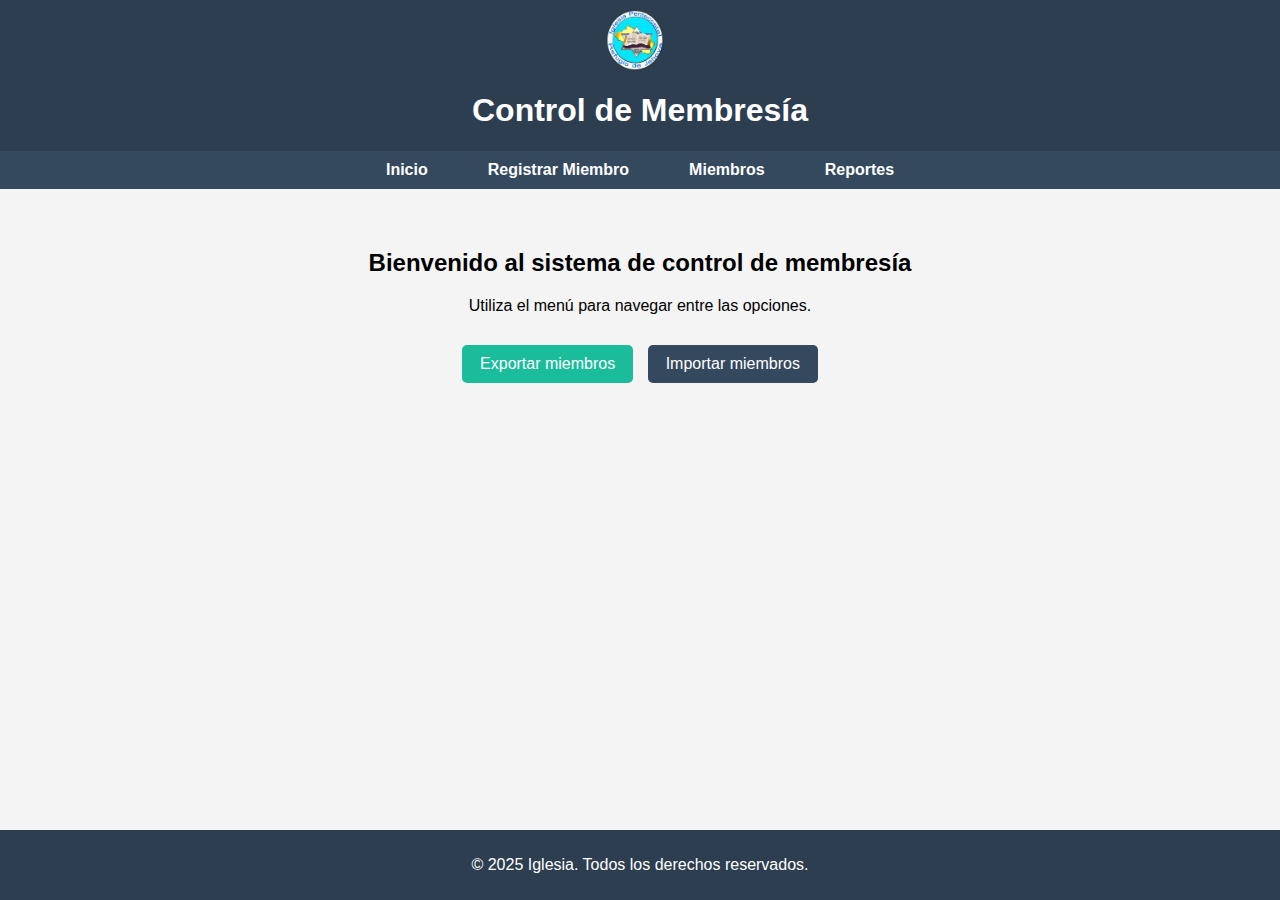
<file: index.html>
<!DOCTYPE html>
<html lang="es">
<head>
    <meta charset="UTF-8">
    <meta name="viewport" content="width=device-width, initial-scale=1.0">
    <title>Control de Membresía - Iglesia</title>
    <link rel="stylesheet" href="styles.css">
</head>
<body>
    <header>
        <img src="logo/logo Iglesia.png" alt="Logo Iglesia" class="logo">
        <h1>Control de Membresía</h1>
        <nav>
            <ul class="menu">
                <li><a href="index.html">Inicio</a></li>
                <li><a href="registrar.html">Registrar Miembro</a></li>
                <li><a href="miembros.html">Miembros</a></li>
                <li><a href="reportes.html">Reportes</a></li>
            </ul>
        </nav>
    </header>
    <main>
        <section>
            <h2>Bienvenido al sistema de control de membresía</h2>
            <p>Utiliza el menú para navegar entre las opciones.</p>
            <div style="margin: 30px 0;">
                <button onclick="exportarMiembros()" style="padding:10px 18px;background:#1abc9c;color:#fff;border:none;border-radius:5px;cursor:pointer;font-size:16px;">Exportar miembros</button>
                <input type="file" id="importarArchivo" accept="application/json" style="display:none;">
                <button onclick="document.getElementById('importarArchivo').click()" style="padding:10px 18px;background:#34495e;color:#fff;border:none;border-radius:5px;cursor:pointer;font-size:16px;margin-left:10px;">Importar miembros</button>
            </div>
        </section>
    </main>
    <script>
    function exportarMiembros() {
        const miembros = localStorage.getItem('miembros') || '[]';
        const blob = new Blob([miembros], {type: 'application/json'});
        const url = URL.createObjectURL(blob);
        const a = document.createElement('a');
        a.href = url;
        a.download = 'miembros_backup.json';
        document.body.appendChild(a);
        a.click();
        document.body.removeChild(a);
        URL.revokeObjectURL(url);
    }
    document.getElementById('importarArchivo').addEventListener('change', function(e) {
        const file = e.target.files[0];
        if (!file) return;
        if (!file.name.endsWith('.json')) {
            alert('El archivo debe ser formato .json');
            return;
        }
        const reader = new FileReader();
        reader.onload = function(ev) {
            try {
                const datos = JSON.parse(ev.target.result);
                if (Array.isArray(datos) && datos.every(m => typeof m === 'object' && m !== null && (m.hasOwnProperty('nombre_nino') || m.hasOwnProperty('nombre_joven') || m.hasOwnProperty('nombre_adulto')))) {
                    // Obtener los miembros actuales
                    const actuales = JSON.parse(localStorage.getItem('miembros') || '[]');
                    // Unir y evitar duplicados exactos
                    const todos = [...actuales];
                    datos.forEach(nuevo => {
                        if (!todos.some(m => JSON.stringify(m) === JSON.stringify(nuevo))) {
                            todos.push(nuevo);
                        }
                    });
                    localStorage.setItem('miembros', JSON.stringify(todos));
                    alert('¡Miembros importados y combinados correctamente! Se han agregado ' + (todos.length - actuales.length) + ' nuevos miembros.');
                } else {
                    alert('El archivo no tiene el formato correcto de miembros.');
                }
            } catch {
                alert('El archivo no es válido.');
            }
        };
        reader.readAsText(file);
    });
    </script>
    <footer>
        <p>&copy; 2025 Iglesia. Todos los derechos reservados.</p>
    </footer>
</body>
</html>
</file>
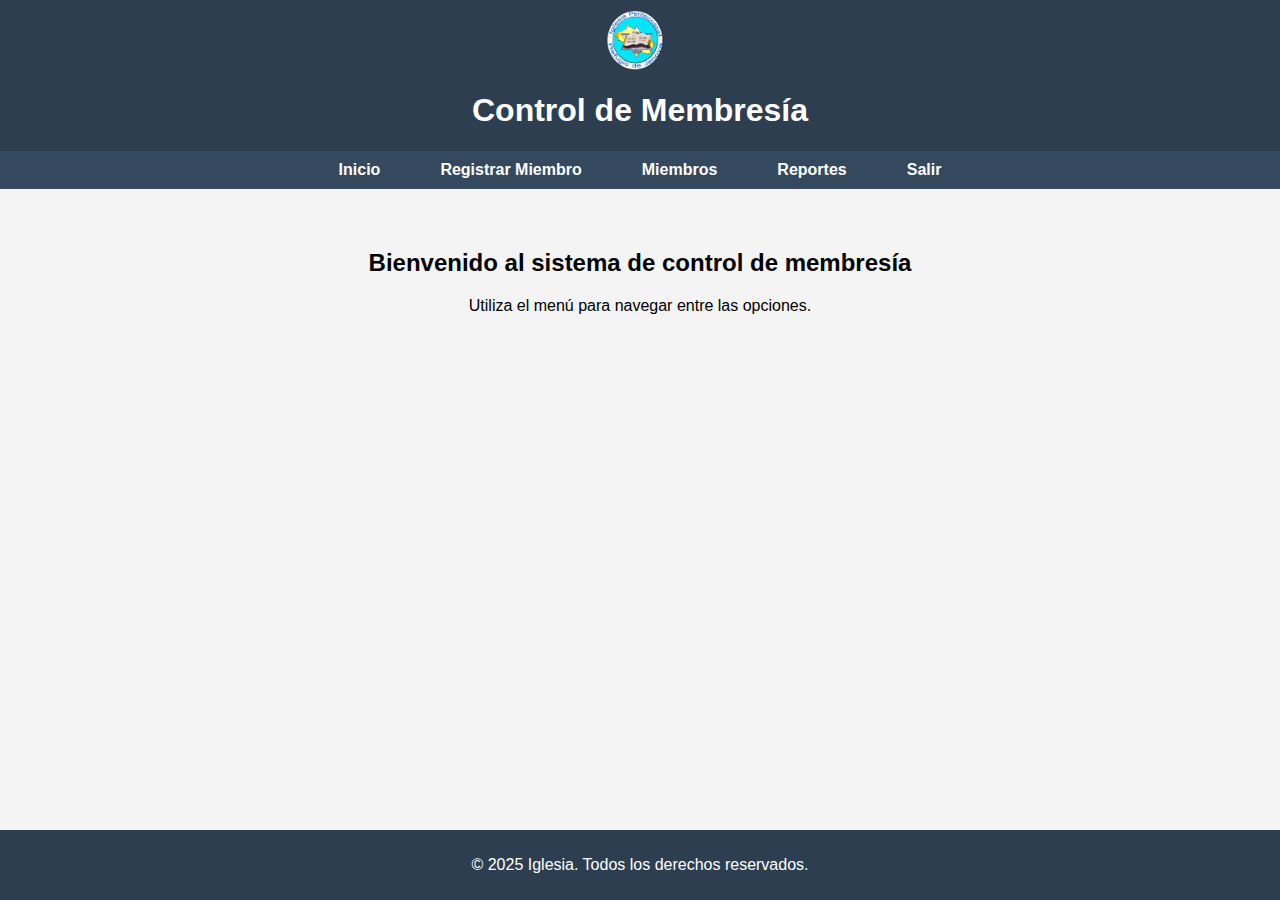
<file: inicio.html>
<!DOCTYPE html>
<html lang="es">
<head>
    <meta charset="UTF-8">
    <meta name="viewport" content="width=device-width, initial-scale=1.0">
    <title>Inicio - Control de Membresía</title>
    <link rel="stylesheet" href="styles.css">
</head>
<body>
    <header>
        <img src="logo/logo Iglesia.png" alt="Logo Iglesia" class="logo">
        <h1>Control de Membresía</h1>
        <nav>
            <ul class="menu">
                <li><a href="inicio.html">Inicio</a></li>
                <li><a href="registrar.html">Registrar Miembro</a></li>
                <li><a href="miembros.html">Miembros</a></li>
                <li><a href="reportes.html">Reportes</a></li>
                <li><a href="salir.html">Salir</a></li>
            </ul>
        </nav>
    </header>
    <main>
        <section>
            <h2>Bienvenido al sistema de control de membresía</h2>
            <p>Utiliza el menú para navegar entre las opciones.</p>
        </section>
    </main>
    <footer>
        <p>&copy; 2025 Iglesia. Todos los derechos reservados.</p>
    </footer>
</body>
</html>
</file>
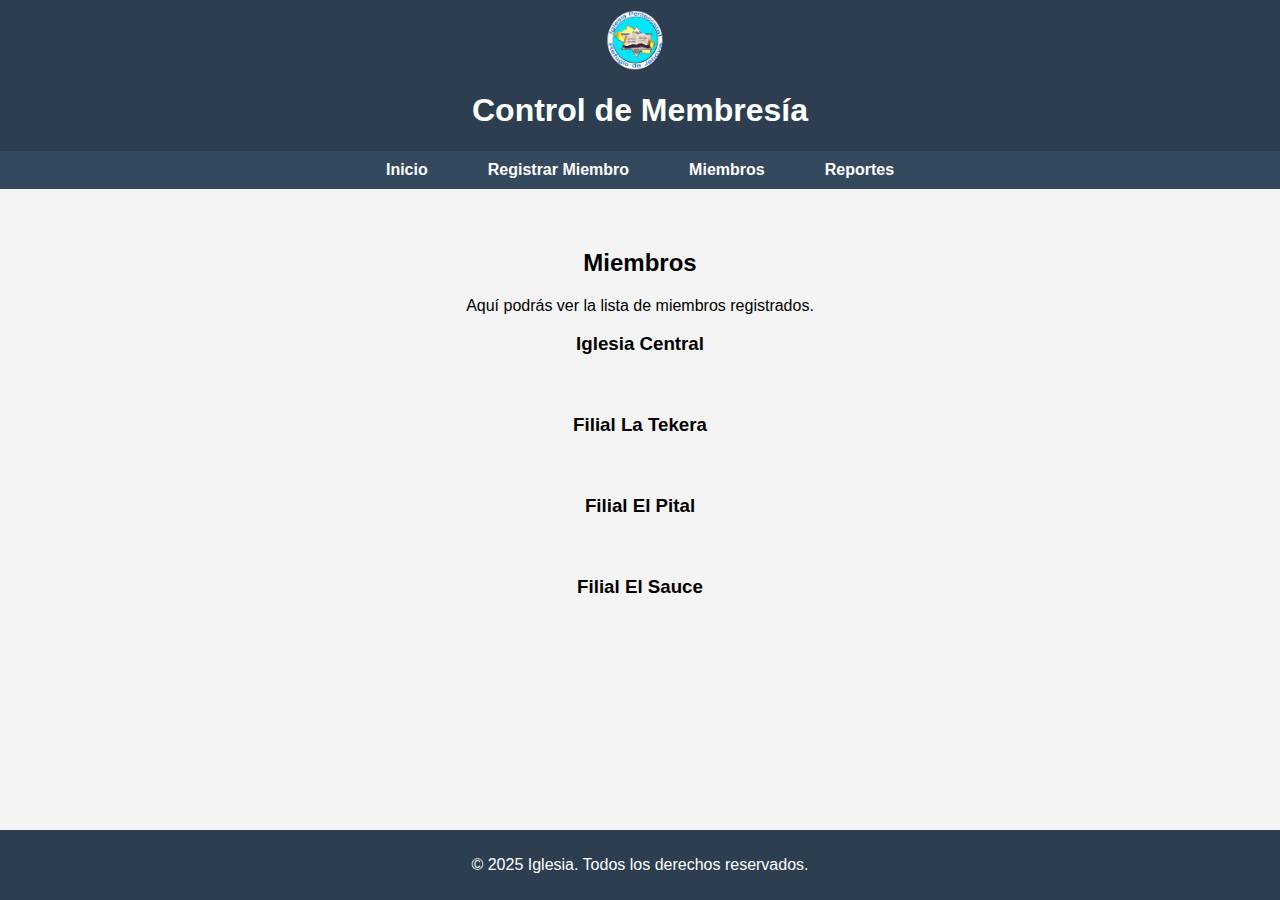
<file: miembros.html>
<!DOCTYPE html>
<html lang="es">
<head>
    <meta charset="UTF-8">
    <meta name="viewport" content="width=device-width, initial-scale=1.0">
    <title>Miembros</title>
    <link rel="stylesheet" href="styles.css">
    <style>
        .card-list {
    display: flex;
    flex-wrap: wrap;
    gap: 24px;
    margin-bottom: 40px;
}
.card-miembro {
    background: #fff;
    border-radius: 10px;
    box-shadow: 0 2px 8px rgba(0,0,0,0.08);
    padding: 20px 18px 16px 18px;
    width: 270px;
    display: flex;
    flex-direction: column;
    align-items: center;
    transition: box-shadow 0.2s;
    position: relative;
}
.card-miembro:hover {
    box-shadow: 0 4px 16px rgba(26,188,156,0.15);
}
.card-miembro img {
    width: 90px;
    height: 90px;
    object-fit: cover;
    border-radius: 50%;
    margin-bottom: 12px;
    border: 2px solid #1abc9c;
    background: #f4f4f4;
}
.card-miembro .nombre {
    font-size: 1.1em;
    font-weight: bold;
    color: #2c3e50;
    margin-bottom: 4px;
    text-align: center;
}
.card-miembro .detalle {
    font-size: 0.98em;
    color: #555;
    margin-bottom: 2px;
    text-align: center;
}
.card-miembro .iglesia {
    font-size: 0.95em;
    color: #1abc9c;
    margin-bottom: 6px;
    text-align: center;
}
@media (max-width: 800px) {
    .card-list { flex-direction: column; align-items: center; }
    .card-miembro { width: 95%; }
}
    </style>
</head>
<body>
    <header>
        <img src="logo/logo Iglesia.png" alt="Logo Iglesia" class="logo">
        <h1>Control de Membresía</h1>
        <nav>
            <ul class="menu">
                <li><a href="index.html">Inicio</a></li>
                <li><a href="registrar.html">Registrar Miembro</a></li>
                <li><a href="miembros.html">Miembros</a></li>
                <li><a href="reportes.html">Reportes</a></li>
            </ul>
        </nav>
    </header>
    <main>
        <section>
            <h2>Miembros</h2>
            <p>Aquí podrás ver la lista de miembros registrados.</p>
            <h3>Iglesia Central</h3>
            <div class="card-list" id="central"></div>
            <h3>Filial La Tekera</h3>
            <div class="card-list" id="tekera"></div>
            <h3>Filial El Pital</h3>
            <div class="card-list" id="pital"></div>
            <h3>Filial El Sauce</h3>
            <div class="card-list" id="sauce"></div>
        </section>
    </main>
    <footer>
        <p>&copy; 2025 Iglesia. Todos los derechos reservados.</p>
    </footer>
    <script>
function obtenerMiembros() {
    return JSON.parse(localStorage.getItem('miembros') || '[]');
}
function renderizarMiembros() {
    const miembros = obtenerMiembros();
    const iglesias = { central: [], tekera: [], pital: [], sauce: [] };
    miembros.forEach((m, idx) => {
        if (iglesias[m.iglesia]) iglesias[m.iglesia].push({ ...m, _idx: idx });
    });
    Object.keys(iglesias).forEach(key => {
        const contenedor = document.getElementById(key);
        if (!contenedor) return;
        contenedor.innerHTML = '';
        iglesias[key].forEach(miembro => {
            let nombre = miembro.nombre_nino || miembro.nombre_joven || miembro.nombre_adulto || '';
            let sexo = miembro.sexo_nino || miembro.sexo_joven || miembro.sexo_adulto || '';
            let edad = miembro.edad_nino || miembro.edad_joven || miembro.edad_adulto || '';
            let estado = miembro.estado_civil_adulto || '';
            let iglesia = key === 'central' ? 'Iglesia Central' : key === 'tekera' ? 'Filial La Tekera' : key === 'pital' ? 'Filial El Pital' : 'Filial El Sauce';
            let foto = miembro.foto_base64 || '';
            let imgTag = foto ? `<img src="${foto}" alt="Foto" ondblclick="editarMiembro(${miembro._idx})">` : '<img src="logo/logo Iglesia.png" alt="Foto" ondblclick="editarMiembro(' + miembro._idx + ')">';
            let fechaNac = miembro.fecha_nacimiento_nino || miembro.fecha_nacimiento_joven || miembro.fecha_nacimiento_adulto || '';
            let dui = miembro.dui_joven || miembro.dui_adulto || '';
            let telefono = miembro.telefono_joven || '';
            let padre = miembro.padre_nino || miembro.padre_joven || '';
            let madre = miembro.madre_nino || miembro.madre_joven || '';
            let conyugue = miembro.nombre_conyugue || '';
            let acompanado = miembro.nombre_acompanado || '';
            let tieneHijos = miembro.tiene_hijos || '';
            let cantidadHijos = miembro.cantidad_hijos || '';
            let hijos = '';
            if (cantidadHijos && parseInt(cantidadHijos) > 0) {
                for (let i = 1; i <= cantidadHijos; i++) {
                    hijos += `<li>${miembro['nombre_hijo_' + i]}</li>`;
                }
            }
            contenedor.innerHTML += `
                <div class="card-miembro">
                    ${imgTag}
                    <div class="nombre">${nombre}</div>
                    <div class="detalle">Sexo: ${sexo}</div>
                    <div class="detalle">Fecha Nac.: ${fechaNac}</div>
                    <div class="detalle">Edad: ${edad}</div>
                    <div class="detalle">Iglesia: ${iglesia}</div>
                    ${dui ? `<div class="detalle">DUI: ${dui}</div>` : ''}
                    ${telefono ? `<div class="detalle">Teléfono: ${telefono}</div>` : ''}
                    ${padre ? `<div class="detalle">Padre: ${padre}</div>` : ''}
                    ${madre ? `<div class="detalle">Madre: ${madre}</div>` : ''}
                    ${estado ? `<div class="detalle">Estado Civil: ${estado}</div>` : ''}
                    ${conyugue ? `<div class="detalle">Cónyuge: ${conyugue}</div>` : ''}
                    ${acompanado ? `<div class="detalle">Acompañado(a): ${acompanado}</div>` : ''}
                    ${tieneHijos === 'si' ? `<div class="detalle">Hijos:<ul style='margin:0 0 0 15px;padding:0;'>${hijos}</ul></div>` : ''}
                </div>
            `;
        });
    });
}

function editarMiembro(idx) {
    const miembros = obtenerMiembros();
    const miembro = miembros[idx];
    if (!miembro) return;
    // Guardar el índice a editar
    localStorage.setItem('editar_miembro_idx', idx);
    // Redirigir a la página de registro con los datos cargados
    window.location.href = 'registrar.html?editar=1';
}

document.addEventListener('DOMContentLoaded', renderizarMiembros);
    </script>
</body>
</html>
</file>
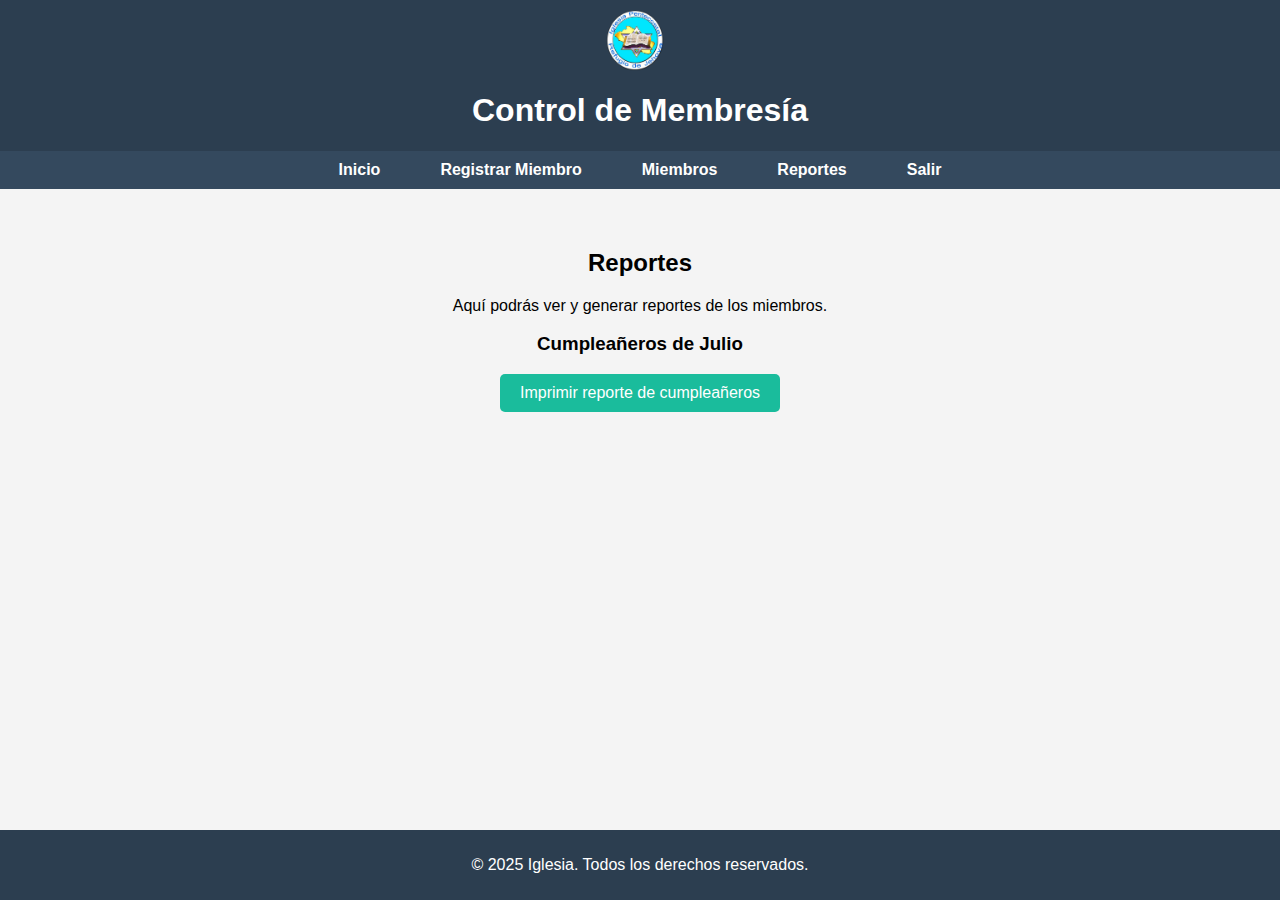
<file: reportes.html>
<!DOCTYPE html>
<html lang="es">
<head>
    <meta charset="UTF-8">
    <meta name="viewport" content="width=device-width, initial-scale=1.0">
    <title>Reportes</title>
    <link rel="stylesheet" href="styles.css">
    <style>
    .card-list-cumple {
        display: flex;
        flex-wrap: wrap;
        gap: 32px;
        margin-bottom: 40px;
    }
    .card-cumple {
        background: #fff;
        border-radius: 12px;
        box-shadow: 0 2px 12px rgba(0,0,0,0.10);
        padding: 28px 24px 22px 24px;
        width: 370px;
        min-height: 340px;
        display: flex;
        flex-direction: column;
        align-items: center;
        transition: box-shadow 0.2s;
        position: relative;
    }
    .card-cumple:hover {
        box-shadow: 0 6px 20px rgba(26,188,156,0.18);
    }
    .card-cumple img {
        width: 120px;
        height: 120px;
        object-fit: cover;
        border-radius: 50%;
        margin-bottom: 16px;
        border: 3px solid #1abc9c;
        background: #f4f4f4;
    }
    .card-cumple .nombre {
        font-size: 1.25em;
        font-weight: bold;
        color: #2c3e50;
        margin-bottom: 6px;
        text-align: center;
    }
    .card-cumple .detalle {
        font-size: 1.05em;
        color: #555;
        margin-bottom: 4px;
        text-align: center;
    }
    .card-cumple .iglesia {
        font-size: 1.05em;
        color: #1abc9c;
        margin-bottom: 8px;
        text-align: center;
    }
    @media (max-width: 900px) {
        .card-list-cumple { flex-direction: column; align-items: center; }
        .card-cumple { width: 98%; }
    }
    </style>
</head>
<body>
    <header>
        <img src="logo/logo Iglesia.png" alt="Logo Iglesia" class="logo">
        <h1>Control de Membresía</h1>
        <nav>
            <ul class="menu">
                <li><a href="inicio.html">Inicio</a></li>
                <li><a href="registrar.html">Registrar Miembro</a></li>
                <li><a href="miembros.html">Miembros</a></li>
                <li><a href="reportes.html">Reportes</a></li>
                <li><a href="salir.html">Salir</a></li>
            </ul>
        </nav>
    </header>
    <main>
        <section>
            <h2>Reportes</h2>
            <p>Aquí podrás ver y generar reportes de los miembros.</p>
            <h3>Cumpleañeros de <span id="mes-actual"></span></h3>
            <button onclick="imprimirCumpleaneros()" style="margin-bottom:20px;background:#1abc9c;color:#fff;padding:10px 20px;border:none;border-radius:5px;cursor:pointer;font-size:16px;">Imprimir reporte de cumpleañeros</button>
            <div class="card-list-cumple" id="cumpleaneros"></div>
        </section>
    </main>
    <footer>
        <p>&copy; 2025 Iglesia. Todos los derechos reservados.</p>
    </footer>
    <script>
    function obtenerMiembros() {
        return JSON.parse(localStorage.getItem('miembros') || '[]');
    }
    function cumpleanerosDelMes() {
        const miembros = obtenerMiembros();
        const hoy = new Date();
        const mesActual = hoy.getMonth() + 1;
        const anioActual = hoy.getFullYear();
        const contenedor = document.getElementById('cumpleaneros');
        contenedor.innerHTML = '';
        miembros.forEach(m => {
            let nombre = m.nombre_nino || m.nombre_joven || m.nombre_adulto || '';
            let iglesia = '';
            if (m.iglesia === 'central') iglesia = 'Iglesia Central';
            if (m.iglesia === 'tekera') iglesia = 'Filial La Tekera';
            if (m.iglesia === 'pital') iglesia = 'Filial El Pital';
            if (m.iglesia === 'sauce') iglesia = 'Filial El Sauce';
            let fechaNac = m.fecha_nacimiento_nino || m.fecha_nacimiento_joven || m.fecha_nacimiento_adulto || '';
            let sexo = m.sexo_nino || m.sexo_joven || m.sexo_adulto || '';
            let edad = '';
            let foto = m.foto_base64 || '';
            let dui = m.dui_joven || m.dui_adulto || '';
            let telefono = m.telefono_joven || '';
            let padre = m.padre_nino || m.padre_joven || '';
            let madre = m.madre_nino || m.madre_joven || '';
            let estado = m.estado_civil_adulto || '';
            let conyugue = m.nombre_conyugue || '';
            let acompanado = m.nombre_acompanado || '';
            let tieneHijos = m.tiene_hijos || '';
            let cantidadHijos = m.cantidad_hijos || '';
            let hijos = '';
            if (cantidadHijos && parseInt(cantidadHijos) > 0) {
                for (let i = 1; i <= cantidadHijos; i++) {
                    hijos += `<li>${m['nombre_hijo_' + i]}</li>`;
                }
            }
            if (fechaNac) {
                const mes = parseInt(fechaNac.split('-')[1]);
                if (mes === mesActual) {
                    // Calcular edad
                    const anio = parseInt(fechaNac.split('-')[0]);
                    edad = anioActual - anio;
                    const dia = parseInt(fechaNac.split('-')[2]);
                    if ((hoy.getMonth() + 1) === mes && hoy.getDate() < dia) edad--;
                    let imgTag = foto ? `<img src="${foto}" alt="Foto">` : '<img src="logo/logo Iglesia.png" alt="Foto">';
                    contenedor.innerHTML += `
                        <div class="card-cumple">
                            ${imgTag}
                            <div class="nombre">${nombre}</div>
                            <div class="detalle">Sexo: ${sexo}</div>
                            <div class="detalle">Fecha Nac.: ${fechaNac}</div>
                            <div class="detalle">Edad: ${edad}</div>
                            <div class="iglesia">${iglesia}</div>
                            ${dui ? `<div class="detalle">DUI: ${dui}</div>` : ''}
                            ${telefono ? `<div class="detalle">Teléfono: ${telefono}</div>` : ''}
                            ${padre ? `<div class="detalle">Padre: ${padre}</div>` : ''}
                            ${madre ? `<div class="detalle">Madre: ${madre}</div>` : ''}
                            ${estado ? `<div class="detalle">Estado Civil: ${estado}</div>` : ''}
                            ${conyugue ? `<div class="detalle">Cónyuge: ${conyugue}</div>` : ''}
                            ${acompanado ? `<div class="detalle">Acompañado(a): ${acompanado}</div>` : ''}
                            ${tieneHijos === 'si' ? `<div class="detalle">Hijos:<ul style='margin:0 0 0 15px;padding:0;'>${hijos}</ul></div>` : ''}
                        </div>
                    `;
                }
            }
        });
        // Mostrar el mes actual en texto
        const meses = ['Enero','Febrero','Marzo','Abril','Mayo','Junio','Julio','Agosto','Septiembre','Octubre','Noviembre','Diciembre'];
        document.getElementById('mes-actual').textContent = meses[hoy.getMonth()];
    }
    function imprimirCumpleaneros() {
        const area = document.createElement('div');
        area.innerHTML = `
            <div style="text-align:center;margin-bottom:20px;">
                <img src="logo/logo Iglesia.png" alt="Logo" style="width:80px;margin-bottom:10px;">
                <h2 style="margin:0;color:#1abc9c;">Reporte de Cumpleañeros</h2>
                <h3 style="margin:0 0 10px 0;">Mes de <span style='color:#2c3e50;'>${document.getElementById('mes-actual').textContent}</span> - ${new Date().getFullYear()}</h3>
                <hr style="border:1px solid #1abc9c;width:60%;margin:10px auto;">
            </div>
            <div style="display:flex;flex-wrap:wrap;justify-content:center;">
                ${Array.from(document.querySelectorAll('.card-cumple')).map(card => card.outerHTML).join('')}
            </div>
            <div style="margin-top:30px;text-align:right;font-size:13px;color:#888;">Generado el ${new Date().toLocaleDateString()}</div>
        `;
        const win = window.open('', '', 'width=900,height=700');
        win.document.write('<html><head><title>Reporte de Cumpleañeros</title>');
        win.document.write('<style>body{font-family:Arial;background:#f4f4f4;} .card-cumple{background:#fff;border-radius:12px;box-shadow:0 2px 12px rgba(0,0,0,0.10);padding:28px 24px 22px 24px;width:370px;min-height:340px;display:inline-block;margin:16px;vertical-align:top;text-align:center;} .card-cumple img{width:120px;height:120px;object-fit:cover;border-radius:50%;margin-bottom:16px;border:3px solid #1abc9c;background:#f4f4f4;} .nombre{font-size:1.25em;font-weight:bold;color:#2c3e50;margin-bottom:6px;} .detalle{font-size:1.05em;color:#555;margin-bottom:4px;} .iglesia{font-size:1.05em;color:#1abc9c;margin-bottom:8px;}</style>');
        win.document.write('</head><body>');
        win.document.write(area.innerHTML);
        win.document.write('</body></html>');
        win.document.close();
        win.focus();
        setTimeout(() => win.print(), 500);
    }
    document.addEventListener('DOMContentLoaded', cumpleanerosDelMes);
    </script>
</body>
</html>
</file>
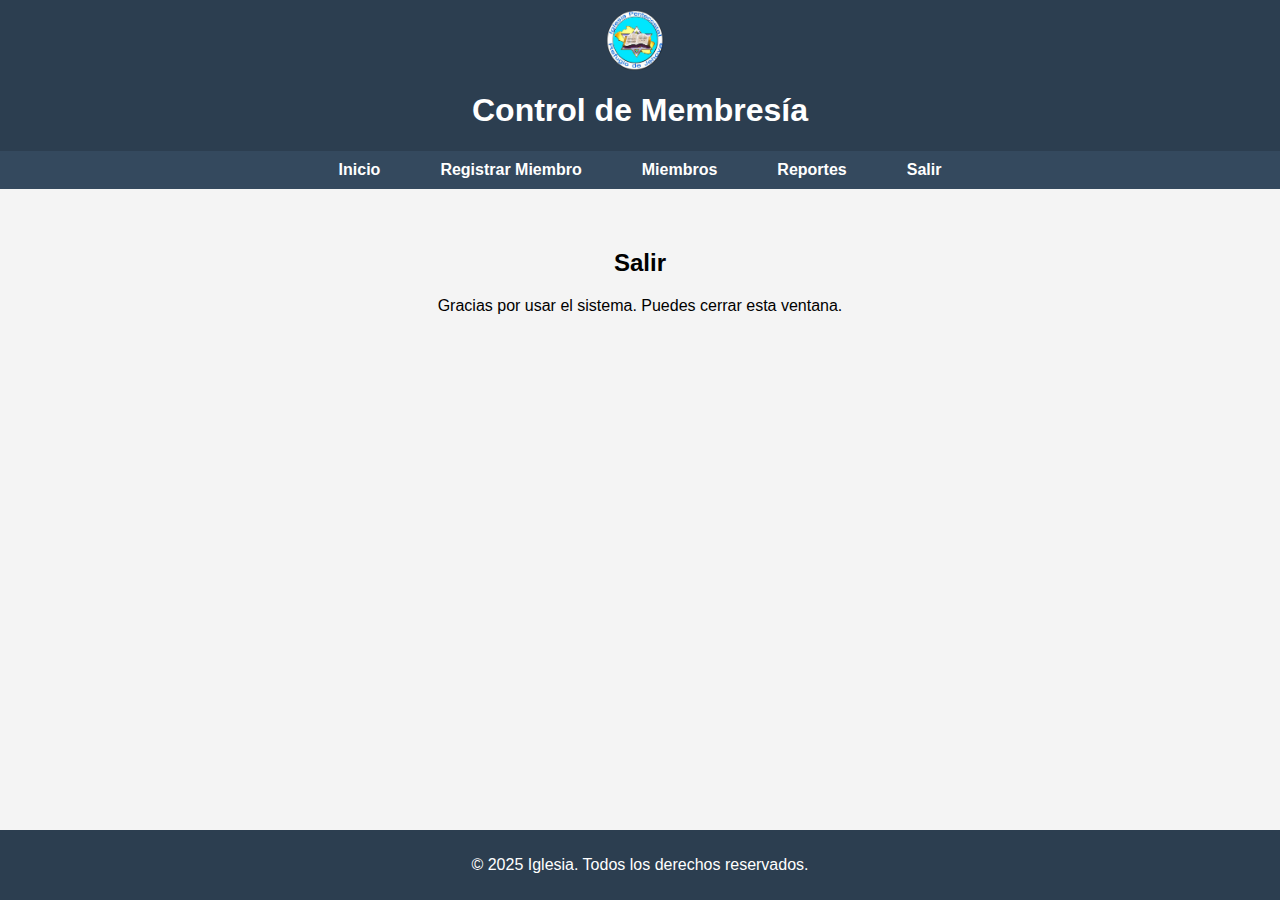
<file: salir.html>
<!DOCTYPE html>
<html lang="es">
<head>
    <meta charset="UTF-8">
    <meta name="viewport" content="width=device-width, initial-scale=1.0">
    <title>Salir</title>
    <link rel="stylesheet" href="styles.css">
</head>
<body>
    <header>
        <img src="logo/logo Iglesia.png" alt="Logo Iglesia" class="logo">
        <h1>Control de Membresía</h1>
        <nav>
            <ul class="menu">
                <li><a href="inicio.html">Inicio</a></li>
                <li><a href="registrar.html">Registrar Miembro</a></li>
                <li><a href="miembros.html">Miembros</a></li>
                <li><a href="reportes.html">Reportes</a></li>
                <li><a href="salir.html">Salir</a></li>
            </ul>
        </nav>
    </header>
    <main>
        <section>
            <h2>Salir</h2>
            <p>Gracias por usar el sistema. Puedes cerrar esta ventana.</p>
        </section>
    </main>
    <footer>
        <p>&copy; 2025 Iglesia. Todos los derechos reservados.</p>
    </footer>
</body>
</html>
</file>
<file: styles.css>
body {
    font-family: Arial, sans-serif;
    margin: 0;
    padding: 0;
    background: #f4f4f4;
}
header {
    background: #2c3e50;
    color: #fff;
    padding: 10px 0 0 0;
    text-align: center;
    position: relative;
}
.logo {
    width: 60px;
    vertical-align: middle;
    margin-right: 10px;
}
.menu {
    list-style: none;
    margin: 0;
    padding: 0;
    display: flex;
    justify-content: center;
    background: #34495e;
}
.menu li {
    margin: 0 15px;
}
.menu a {
    color: #fff;
    text-decoration: none;
    font-weight: bold;
    padding: 10px 15px;
    display: block;
    border-radius: 4px;
    transition: background 0.2s;
}
.menu a:hover {
    background: #1abc9c;
}
main {
    padding: 40px 20px;
    text-align: center;
}
footer {
    background: #2c3e50;
    color: #fff;
    text-align: center;
    padding: 10px 0;
    position: fixed;
    width: 100%;
    bottom: 0;
}
.tabs {
    margin-bottom: 20px;
    text-align: center;
}
.tab-btn {
    background: #1abc9c;
    color: #fff;
    border: none;
    padding: 10px 20px;
    margin: 0 5px;
    border-radius: 4px 4px 0 0;
    cursor: pointer;
    font-size: 16px;
    transition: background 0.2s;
}
.tab-btn:hover {
    background: #16a085;
}
.formulario {
    background: #fff;
    padding: 20px;
    border-radius: 0 0 8px 8px;
    box-shadow: 0 2px 8px rgba(0,0,0,0.08);
    max-width: 400px;
    margin: 0 auto 30px auto;
}
.formulario h3 {
    margin-top: 0;
}
.formulario label {
    display: block;
    margin: 10px 0 5px 0;
    font-weight: bold;
}
.formulario input, .formulario select {
    width: 100%;
    padding: 8px;
    margin-bottom: 10px;
    border: 1px solid #ccc;
    border-radius: 4px;
}
.formulario button {
    background: #2c3e50;
    color: #fff;
    border: none;
    padding: 10px 20px;
    border-radius: 4px;
    cursor: pointer;
    font-size: 16px;
}
.formulario button:hover {
    background: #1abc9c;
}
</file>
